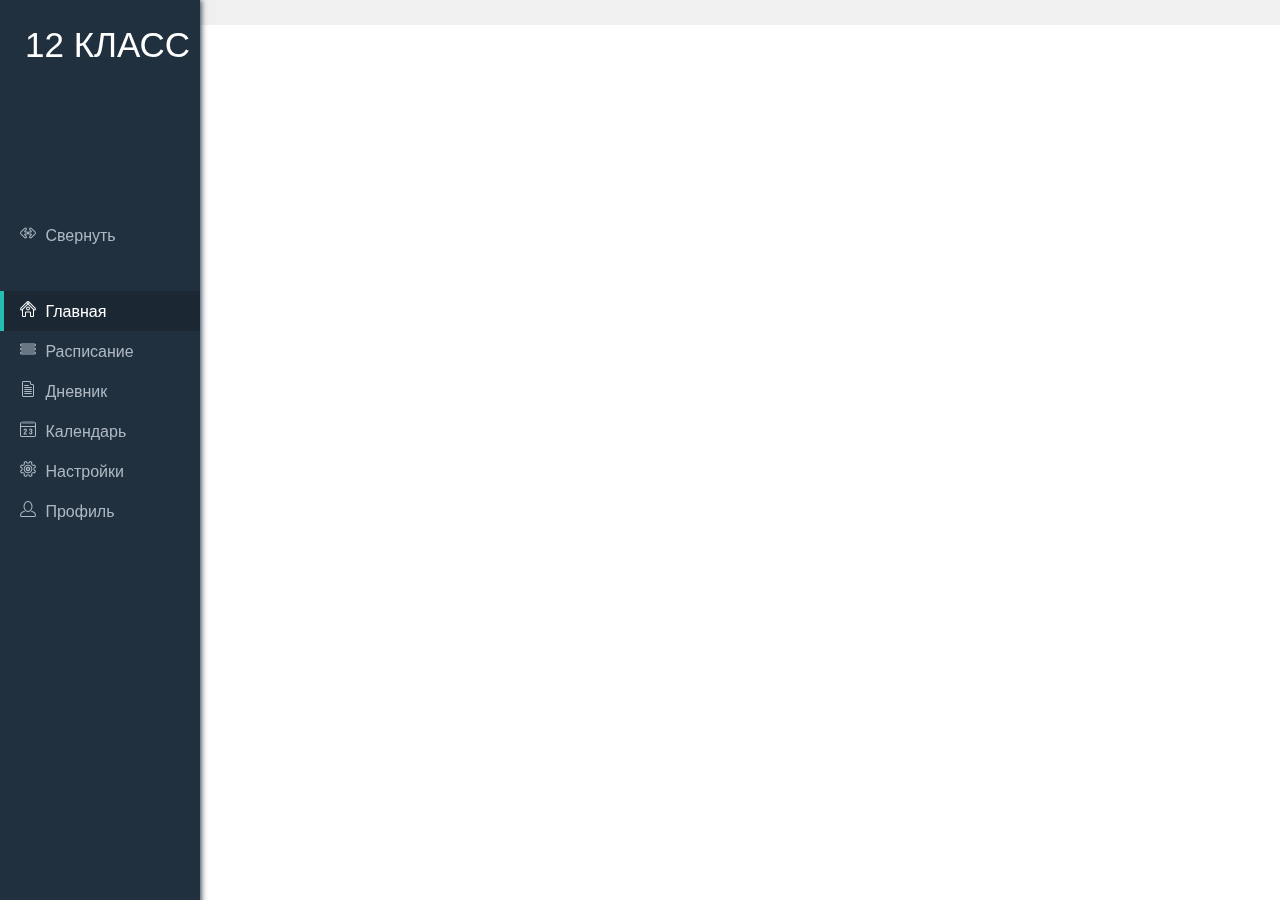
<file: index.html>
<!DOCTYPE html>
<html lang="en">
<head>
	<meta charset="UTF-8">
	<title>12 КЛАСС</title>
	<link rel="stylesheet" href="css/main.css">
</head>
<body>

	<section>
		<div class="nav-menu">
				<a class="logo" href="index.html">12 КЛАСС</a>
			<div class="nav-menu-middle">
				<a class="nav-page" href="#">
					<img id="menu_img" class="double-arrow_img" src="../img/double-arrow_n.png" alt="arrow" >
					<span>Свернуть</span>
				</a><br><br>
				<a class="nav-page-active" href="index.html">
					<img id="menu_img" class="home_img" src="../img/home.png" alt="home">
					<span>Главная</span>
				</a>
				<a class="nav-page" href="schedule.html">
					<img id="menu_img" class="multiple_img" src="../img/multiple-line_n.png" alt="multiple-line">
					<span>Расписание</span>
				</a>
				<a class="nav-page" href="journal.html">
					<img id="menu_img" class="document_img" src="../img/document_n.png" alt="document">
					<span>Дневник</span>
				</a>
				<a class="nav-page" href="calendar.html">
					<img id="menu_img" class="calendar_img" src="../img/calendar_n.png" alt="calendar">
					<span>Календарь</span>
				</a>
				<a class="nav-page" href="settings.html">
					<img id="menu_img" class="settings_img" src="../img/settings_n.png" alt="settings">
					<span>Настройки</span>
				</a>
				<a class="nav-page" href="profile.html">
					<img id="menu_img" class="profile_img" src="../img/profile_n.png" alt="profile">
					<span>Профиль</span>
				</a>
			</div>
		</div>
	</section>

	<section>
		<div class="container">
		</div>
	</section>
	
</body>
</html>
</file>
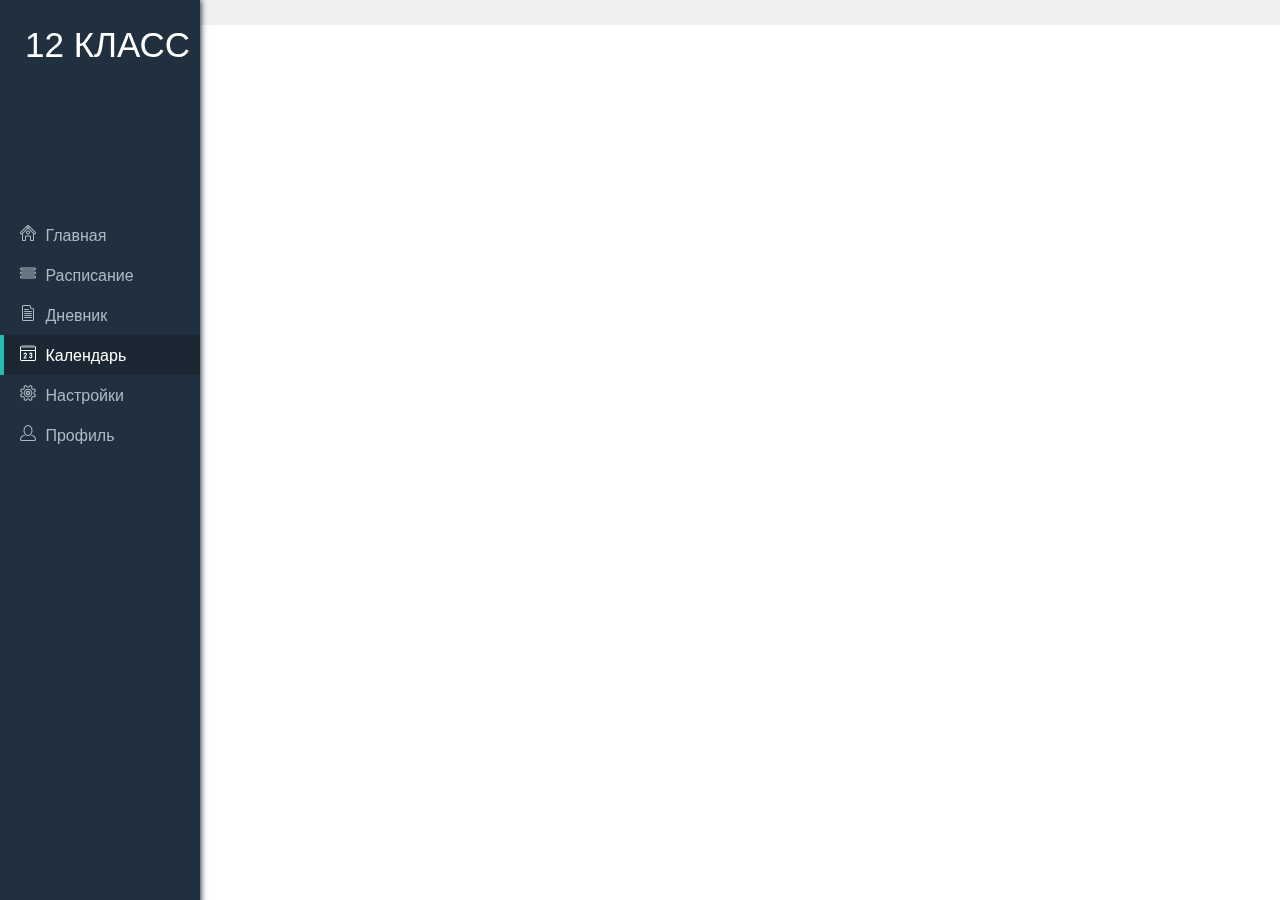
<file: calendar.html>
<!DOCTYPE html>
<html lang="en">
<head>
	<meta charset="UTF-8">
	<title>12 КЛАСС</title>
	<link rel="stylesheet" href="css/main.css">
</head>
<body>

	<section>
		<div class="nav-menu">
				<a class="logo" href="index.html">12 КЛАСС</a>
			<div class="nav-menu-middle">
				<a class="nav-page" href="index.html">
					<img id="menu_img" class="home_img" src="../img/home_n.png" alt="home">
					<span>Главная</span>
				</a>
				<a class="nav-page" href="schedule.html">
					<img id="menu_img" class="multiple_img" src="../img/multiple-line_n.png" alt="multiple-line">
					<span>Расписание</span>
				</a>
				<a class="nav-page" href="journal.html">
					<img id="menu_img" class="document_img" src="../img/document_n.png" alt="document">
					<span>Дневник</span>
				</a>
				<a class="nav-page-active" href="calendar.html">
					<img id="menu_img" class="calendar_img" src="../img/calendar.png" alt="calendar">
					<span>Календарь</span>
				</a>
				<a class="nav-page" href="settings.html">
					<img id="menu_img" class="settings_img" src="../img/settings_n.png" alt="settings">
					<span>Настройки</span>
				</a>
				<a class="nav-page" href="profile.html">
					<img id="menu_img" class="profile_img" src="../img/profile_n.png" alt="profile">
					<span>Профиль</span>
				</a>
			</div>
		</div>
	</section>

	<section>
		<div class="container">
		</div>
	</section>
	
</body>
</html>
</file>
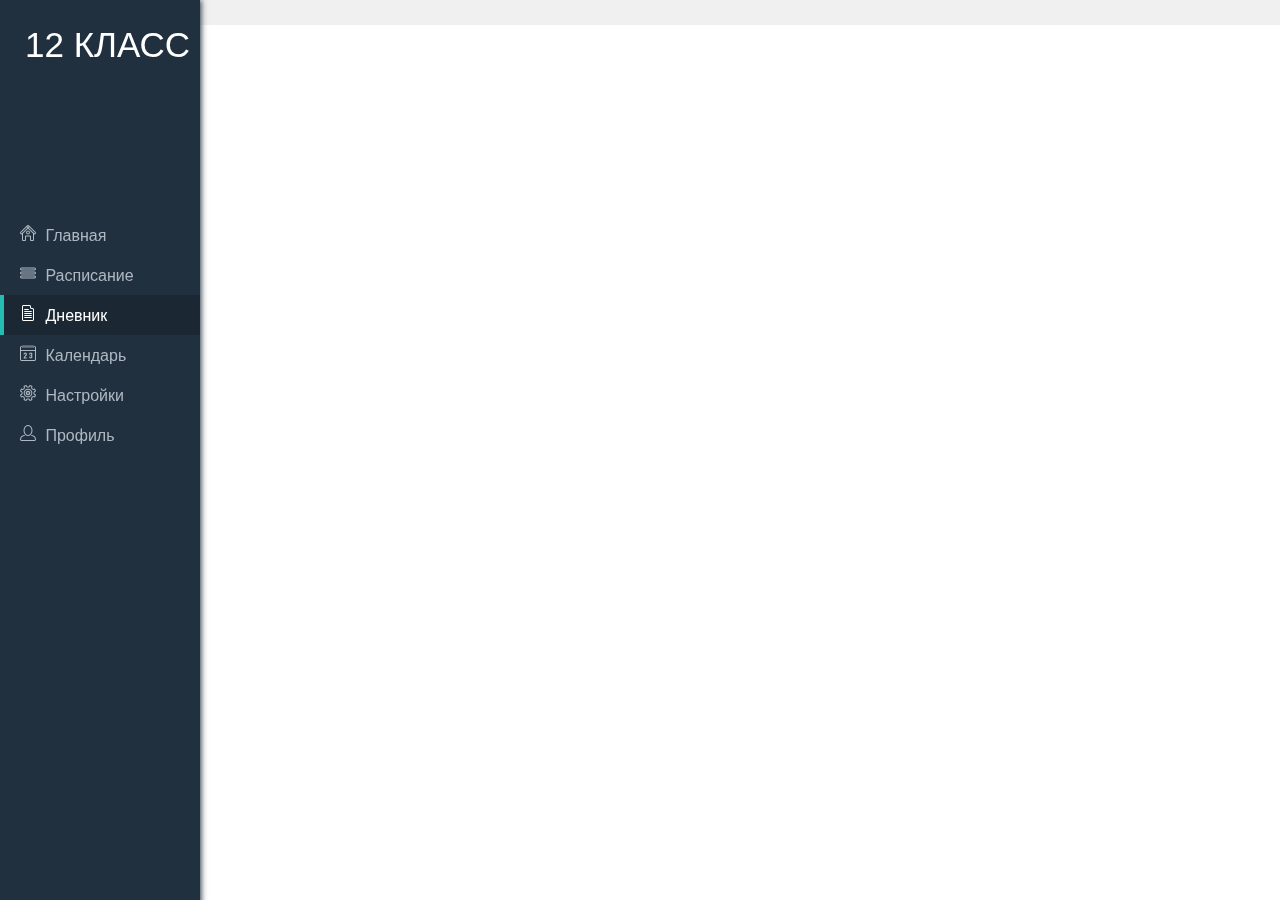
<file: journal.html>
<!DOCTYPE html>
<html lang="en">
<head>
	<meta charset="UTF-8">
	<title>12 КЛАСС</title>
	<link rel="stylesheet" href="css/main.css">
</head>
<body>

	<section>
		<div class="nav-menu">
				<a class="logo" href="index.html">12 КЛАСС</a>
			<div class="nav-menu-middle">
				<a class="nav-page" href="index.html">
					<img id="menu_img" class="home_img" src="../img/home_n.png" alt="home">
					<span>Главная</span>
				</a>
				<a class="nav-page" href="schedule.html">
					<img id="menu_img" class="multiple_img" src="../img/multiple-line_n.png" alt="multiple-line">
					<span>Расписание</span>
				</a>
				<a class="nav-page-active" href="journal.html">
					<img id="menu_img" class="document_img" src="../img/document.png" alt="document">
					<span>Дневник</span>
				</a>
				<a class="nav-page" href="calendar.html">
					<img id="menu_img" class="calendar_img" src="../img/calendar_n.png" alt="calendar">
					<span>Календарь</span>
				</a>
				<a class="nav-page" href="settings.html">
					<img id="menu_img" class="settings_img" src="../img/settings_n.png" alt="settings">
					<span>Настройки</span>
				</a>
				<a class="nav-page" href="profile.html">
					<img id="menu_img" class="profile_img" src="../img/profile_n.png" alt="profile">
					<span>Профиль</span>
				</a>
			</div>
		</div>
	</section>

	<section>
		<div class="container">
		</div>
	</section>
	
</body>
</html>
</file>
<file: css/main.css>
body {
	padding: 0px;
	margin: 0px;
	font-family: Arial;
}
.nav-menu {
	padding-top: 25px;
	position: fixed;
	width: 200px;
	height: 100%;
	background-color: #20303e;
	box-shadow: 1px 0px 6px 0px #20303e;
}
.nav-menu-middle {
	padding-top: 150px;
}
.nav-page {
	display: block;
	padding: 10px;
	padding-left: 20px;
	color: #aeb8c3;
	font-size: 16px;
	text-decoration: none;
}
.nav-page-active {
	display: block;
	padding: 10px;
	padding-left: 16px;
	color: #FFFFFF;
	font-size: 16px;
	text-decoration: none;
	background-color: rgba(21,31,40,.5);
	border-left:4px solid #25bdb1;
}
.nav-page:hover {
	display: block;
	padding: 10px;
	padding-left: 20px;
	color: #FFFFFF;
	font-size: 16px;
	text-decoration: none;
	background-color: rgba(21,31,40,.5);
}
.logo {
	padding-top:50px;
	padding-left:25px;
	text-decoration:none;
	font-size:35px;
	color:#f0f0f0;
}
.logo:hover {
	color:#FFFFFF;
}
#menu_img {
	margin-right: 5px;
}
.container {
	height: 100%;
	width: auto;
	padding-top: 25px;
	padding-left: 210px;
	background-color: #f0f0f0;
}
</file>
